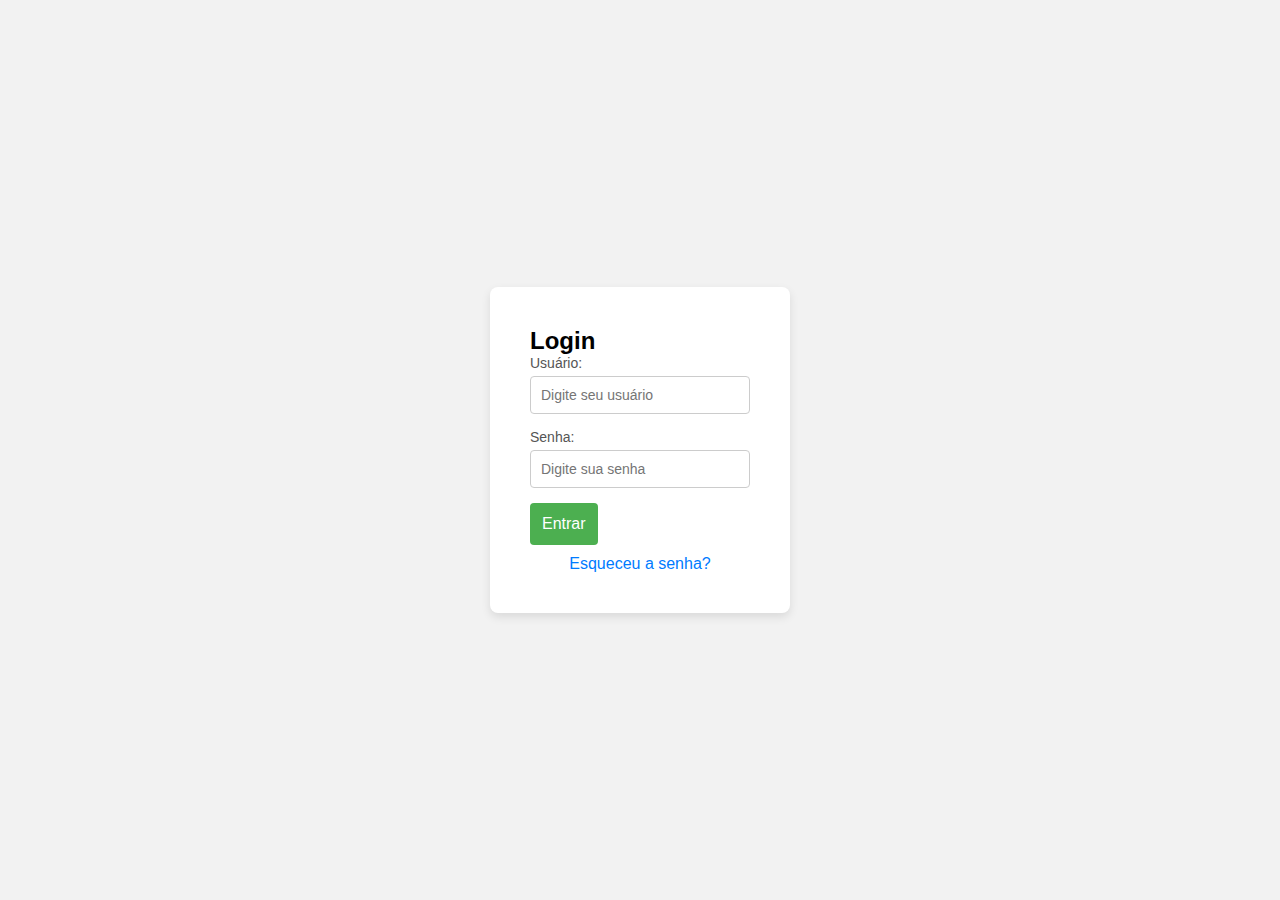
<file: index.html>
<!DOCTYPE html>
<html lang="pt-br">
<head>
    <meta charset="UTF-8">
    <meta name="viewport" content="width=device-width, initial-scale=1.0">
    <title>Tela de Login</title>
    <link rel="stylesheet" href="./css/index.css">
    <link rel="icon" href="./img/Mercado.png" type="image/x-icon">
</head>
<body>
    <div class="login-container">
        <form action="./Menu.html" method="GET" aria-labelledby="login-form">
        <form class="login-form">
            <h2>Login</h2>
            <div class="input-group">
                <label for="username">Usuário:</label>
                <input type="text" id="username" name="username" placeholder="Digite seu usuário" required>
            </div>
            <div class="input-group">
                <label for="password">Senha:</label>
                <input type="password" id="password" name="password" placeholder="Digite sua senha" required>
            </div>
            <button type="submit" class="login-btn">Entrar</button>
            <div class="forgot-password">
                <a href="#">Esqueceu a senha?</a>
            </form>
            </div>
        </form>
    </div>
</body>
</html>
</file>
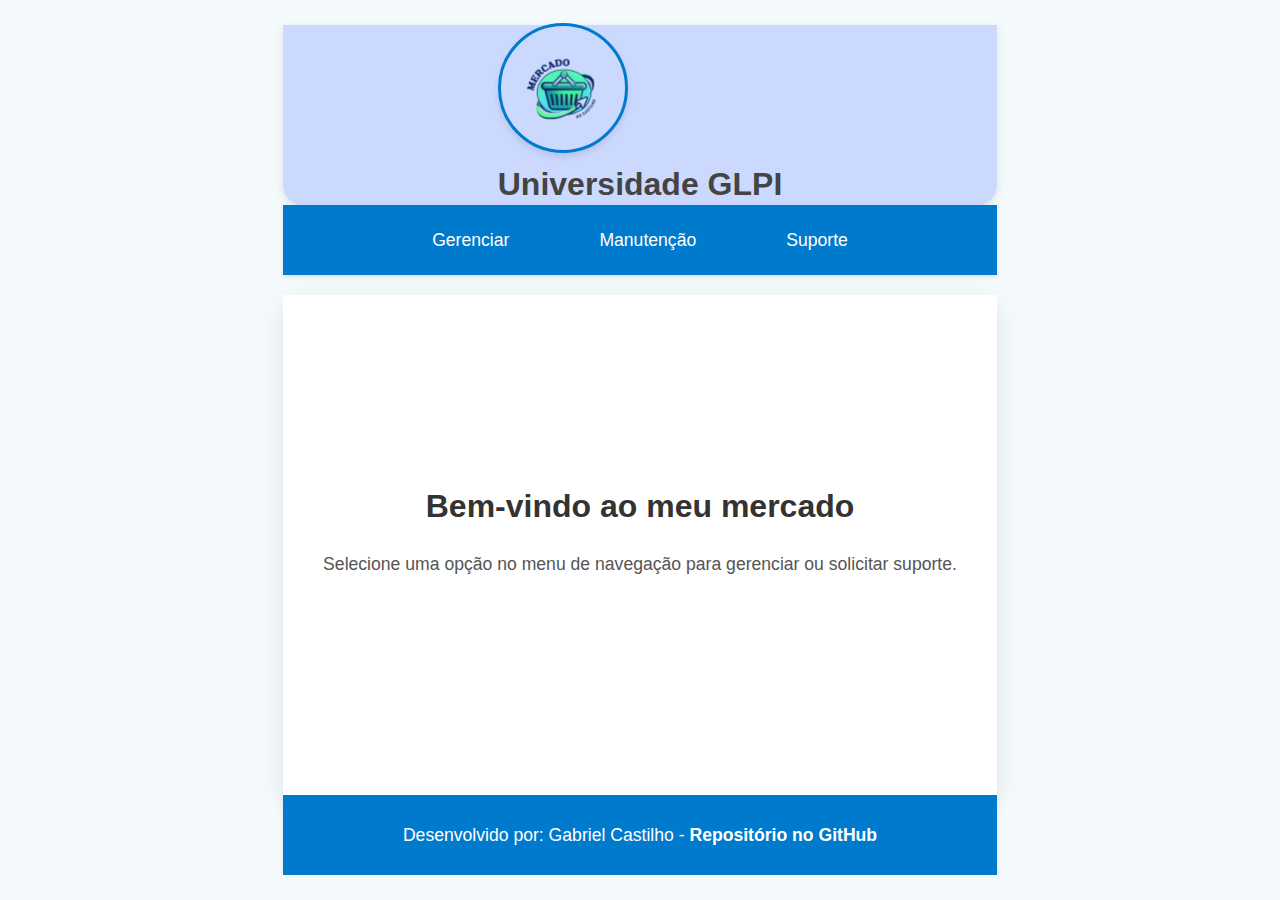
<file: gerenciar.html>
<!DOCTYPE html>
<html lang="pt-br">
<head>
    <meta charset="UTF-8">
    <meta name="viewport" content="width=device-width, initial-scale=1.0">
    <title>Universidade GLPI - Manutenção</title>
    <link rel="stylesheet" href="./css/Menu.css">
    <link rel="shortcut icon" href="./img/Mercado.png" type="image/x-icon">
</head>
<body>
    <div class="container">
        <header class="header">
            <div class="logo-container">
                <img src="./img/Mercado.png" alt="Logo da Universidade GLPI" class="logo">
                <h1>Universidade GLPI</h1>
            </div>
        </header>
        
        <nav class="navigation">
            <ul>
                <li><a href="./gerenciar.html" class="nav-link">Gerenciar</a></li>
                <li><a href="./inventario.html" class="nav-link active">Manutenção</a></li>
                <li><a href="./suporte.html" class="nav-link">Suporte</a></li>
            </ul>
        </nav>
        
        <main class="main-content">
            <section class="content-section">
                <h2>Bem-vindo ao meu mercado</h2>
                <p>Selecione uma opção no menu de navegação para gerenciar ou solicitar suporte.</p>
            </section>
        </main>
        
        <footer class="footer">
            <p>Desenvolvido por: Gabriel Castilho - <a href="#">Repositório no GitHub</a></p>
        </footer>
    </div>
</body>
</html>
</file>
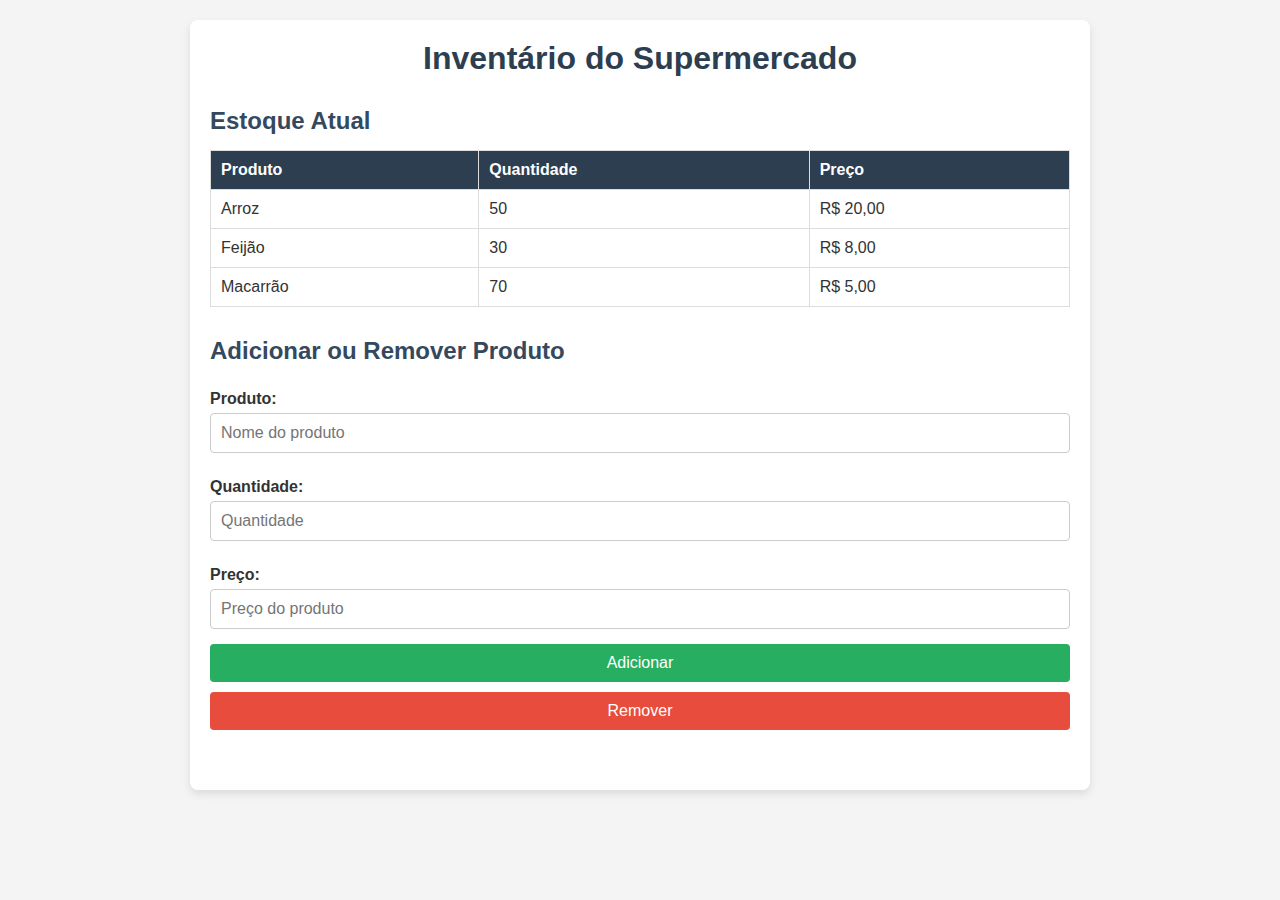
<file: Inventario.html>
<!DOCTYPE html>
<html lang="pt-br">
<head>
    <meta charset="UTF-8">
    <meta name="viewport" content="width=device-width, initial-scale=1.0">
    <title>Sistema de Inventário - Supermercado</title>
    <link rel="stylesheet" href="./css/inventario.css">
</head>
<body>
    <div class="container">
        <h1>Inventário do Supermercado</h1>

        <div class="estoque">
            <h2>Estoque Atual</h2>
            <table>
                <thead>
                    <tr>
                        <th>Produto</th>
                        <th>Quantidade</th>
                        <th>Preço</th>
                    </tr>
                </thead>
                <tbody>
                    <tr>
                        <td>Arroz</td>
                        <td>50</td>
                        <td>R$ 20,00</td>
                    </tr>
                    <tr>
                        <td>Feijão</td>
                        <td>30</td>
                        <td>R$ 8,00</td>
                    </tr>
                    <tr>
                        <td>Macarrão</td>
                        <td>70</td>
                        <td>R$ 5,00</td>
                    </tr>
                </tbody>
            </table>
        </div>

        <div class="adicionar-remover">
            <h2>Adicionar ou Remover Produto</h2>
            <form>
                <label for="produto">Produto:</label>
                <input type="text" id="produto" name="produto" placeholder="Nome do produto">
                
                <label for="quantidade">Quantidade:</label>
                <input type="number" id="quantidade" name="quantidade" placeholder="Quantidade">

                <label for="preco">Preço:</label>
                <input type="text" id="preco" name="preco" placeholder="Preço do produto">

                <button type="submit">Adicionar</button>
                <button type="button">Remover</button>
            </form>
        </div>
    </div>
</body>
</html>
</file>
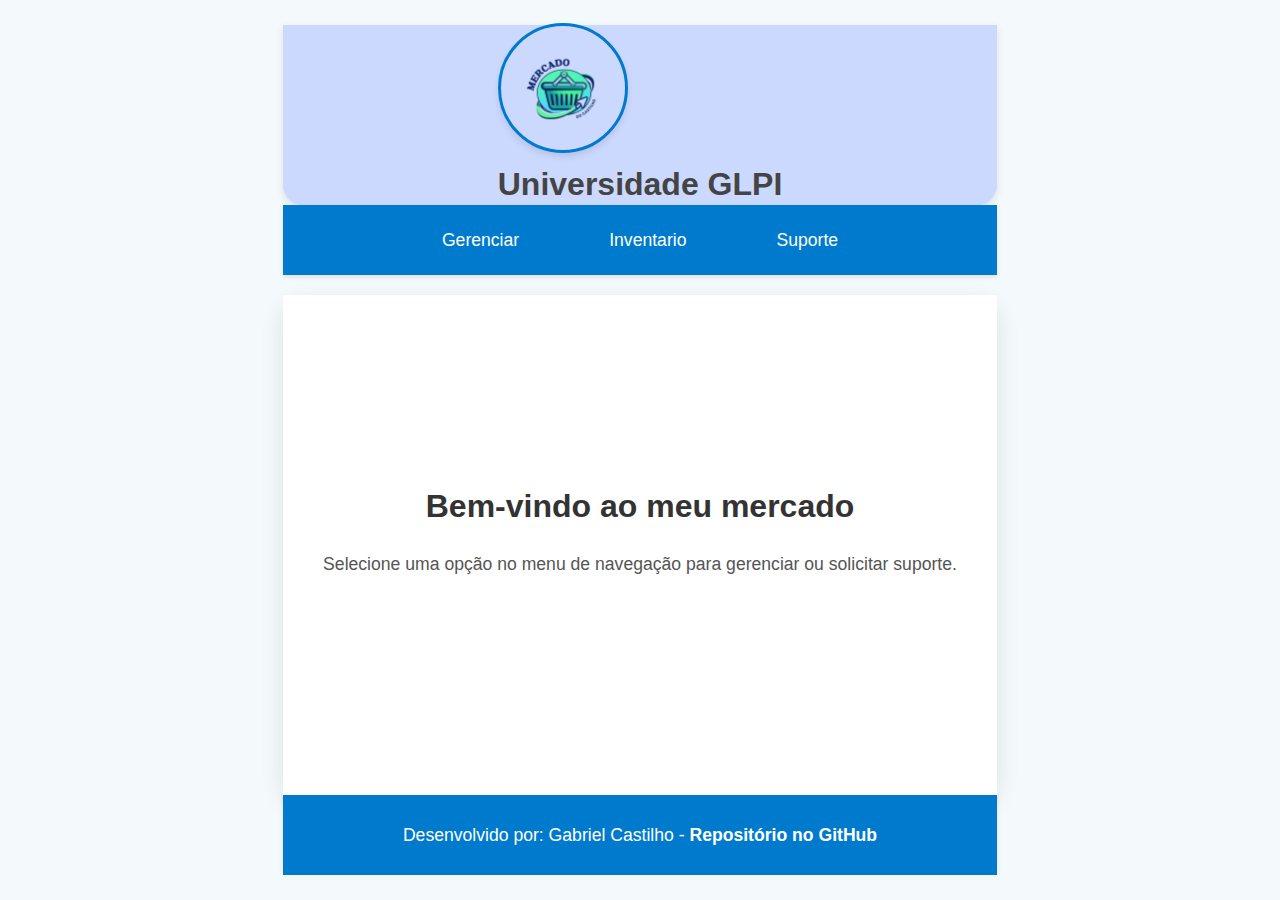
<file: Menu.html>
<!DOCTYPE html>
<html lang="pt-br">
<head>
    <meta charset="UTF-8">
    <meta name="viewport" content="width=device-width, initial-scale=1.0">
    <title>Universidade GLPI - Manutenção</title>
    <link rel="stylesheet" href="./css/Menu.css">
    <link rel="shortcut icon" href="./img/Mercado.png" type="image/x-icon">
</head>
<body>
    <div class="container">
        <header class="header">
            <div class="logo-container">
                <img src="./img/Mercado.png" alt="Logo da Universidade GLPI" class="logo">
                <h1>Universidade GLPI</h1>
            </div>
        </header>
        
        <nav class="navigation">
            <ul>
                <li><a href="./gerenciar.html" class="nav-link">Gerenciar</a></li>
                <li><a href="./inventario.html" class="nav-link active">Inventario</a></li>
                <li><a href="./suporte.html" class="nav-link">Suporte</a></li>
            </ul>
        </nav>
        
        <main class="main-content">
            <section class="content-section">
                <h2>Bem-vindo ao meu mercado</h2>
                <p>Selecione uma opção no menu de navegação para gerenciar ou solicitar suporte.</p>
            </section>
        </main>
        
        <footer class="footer">
            <p>Desenvolvido por: Gabriel Castilho - <a href="#">Repositório no GitHub</a></p>
        </footer>
    </div>
</body>
</html>
</file>
<file: css/index.css>
* {
    margin: 0;
    padding: 0;
    box-sizing: border-box;
}

body {
    font-family: Arial, sans-serif;
    background-color: #f2f2f2;
    display: flex;
    justify-content: center;
    align-items: center;
    height: 100vh;
}

.login-container {
    background-color: #fff;
    padding: 40px;
    border-radius: 8px;
    box-shadow: 0 4px 10px rgba(0, 0, 0, 0.1);
    width: 300px;
}

.login-form {
    display: flex;
    flex-direction: column;
}

.login-form h2 {
    text-align: center;
    margin-bottom: 20px;
    color: #333;
}

.input-group {
    margin-bottom: 15px;
}

.input-group label {
    display: block;
    font-size: 14px;
    color: #555;
    margin-bottom: 5px;
}

.input-group input {
    width: 100%;
    padding: 10px;
    font-size: 14px;
    border: 1px solid #ccc;
    border-radius: 4px;
    outline: none;
}

.input-group input:focus {
    border-color: #4CAF50;
}

.login-btn {
    background-color: #4CAF50;
    color: white;
    border: none;
    padding: 12px;
    font-size: 16px;
    border-radius: 4px;
    cursor: pointer;
    transition: background-color 0.3s;
}

.login-btn:hover {
    background-color: #45a049;
}

.forgot-password {
    text-align: center;
    margin-top: 10px;
}

.forgot-password a {
    color: #007BFF;
    text-decoration: none;
}

.forgot-password a:hover {
    text-decoration: underline;
}
</file>
<file: css/Menu.css>
* {
    margin: 0;
    padding: 0;
    box-sizing: border-box;
}

body {
    font-family: 'Segoe UI', Tahoma, Geneva, Verdana, sans-serif;
    background-color: #f4f9fc;
    color: #444;
    display: flex;
    justify-content: center;
    align-items: center;
    min-height: 100vh;
    flex-direction: column;
    font-size: 16px;
    line-height: 1.5;
}

main {
    width: 100%;
    max-width: 1200px;
    background-color: #ffffff;
    border-radius: 20px;
    box-shadow: 0 8px 24px rgba(0, 0, 0, 0.1);
    display: flex;
    flex-direction: column;
    align-items: stretch;
    margin-top: 20px;
}

nav {
    width: 100%;
    height: 70px;
    background-color: #007acc;
    display: flex;
    justify-content: center;
    align-items: center;
    box-shadow: 0 2px 5px rgba(0, 0, 0, 0.1);
}

nav ul {
    display: flex;
    justify-content: center;
    align-items: center;
    list-style: none;
    padding: 0;
}

nav ul li {
    margin: 0 25px;
}

nav ul li a {
    color: #ffffff;
    text-decoration: none;
    font-size: 1.1em;
    padding: 10px 20px;
    border-radius: 8px;
    transition: background-color 0.3s ease, transform 0.2s ease, box-shadow 0.3s ease;
}

nav ul li a:hover {
    background-color: #005b99;
    transform: scale(1.05);
    box-shadow: 0 4px 8px rgba(0, 0, 0, 0.2);
}

header {
    width: 100%;
    height: 180px;
    background-color: #ccd9ff;
    display: flex;
    justify-content: center;
    align-items: center;
    box-shadow: 0 3px 8px rgba(0, 0, 0, 0.1);
    padding: 20px;
    border-radius: 0 0 20px 20px;
}

header img {
    width: 130px;
    height: 130px;
    object-fit: cover;
    border-radius: 50%;
    border: 3px solid #007acc;
    box-shadow: 0 4px 6px rgba(0, 0, 0, 0.1);
}

section {
    width: 100%;
    min-height: 500px;
    background-color: #ffffff;
    padding: 40px;
    box-sizing: border-box;
    display: flex;
    justify-content: center;
    align-items: center;
    flex-direction: column;
    text-align: center;
}

section h2 {
    font-size: 2em;
    color: #333;
    margin-bottom: 20px;
    font-weight: bold;
}

section p {
    font-size: 1.1em;
    color: #555;
    margin-bottom: 30px;
    line-height: 1.6;
}

footer {
    width: 100%;
    height: 80px;
    background-color: #007acc;
    display: flex;
    justify-content: center;
    align-items: center;
    box-shadow: 0 -2px 5px rgba(0, 0, 0, 0.1);
}

footer p {
    font-family: 'Segoe UI', Tahoma, Geneva, Verdana, sans-serif;
    font-size: 1.1em;
    color: #ffffff;
    text-align: center;
}

footer p a {
    color: #fff;
    text-decoration: none;
    font-weight: bold;
    transition: color 0.3s ease;
}

footer p a:hover {
    color: #ffdb4d;
}

@media (max-width: 768px) {
    header {
        height: 150px;
    }

    nav ul li {
        margin: 0 15px;
    }

    section {
        min-height: 400px;
        padding: 20px;
    }

    footer p {
        font-size: 1em;
    }

    main {
        margin-top: 10px;
    }
}
</file>
<file: css/inventario.css>
* {
    margin: 0;
    padding: 0;
    box-sizing: border-box;
}

body {
    font-family: Arial, sans-serif;
    background-color: #f4f4f4;
    color: #333;
    padding: 20px;
}

.container {
    max-width: 900px;
    margin: 0 auto;
    padding: 20px;
    background-color: #fff;
    border-radius: 8px;
    box-shadow: 0 4px 8px rgba(0, 0, 0, 0.1);
}

h1 {
    text-align: center;
    margin-bottom: 30px;
    color: #2c3e50;
}

.estoque, .adicionar-remover {
    margin-bottom: 30px;
}

h2 {
    color: #34495e;
    margin-bottom: 15px;
}

table {
    width: 100%;
    border-collapse: collapse;
    margin-bottom: 20px;
}

table th, table td {
    padding: 10px;
    text-align: left;
    border: 1px solid #ddd;
}

table th {
    background-color: #2c3e50;
    color: #fff;
}

form {
    display: flex;
    flex-direction: column;
}

form label {
    margin: 10px 0 5px;
    font-weight: bold;
}

form input {
    padding: 10px;
    margin-bottom: 15px;
    border: 1px solid #ccc;
    border-radius: 4px;
    font-size: 16px;
}

form button {
    padding: 10px;
    background-color: #27ae60;
    color: #fff;
    border: none;
    border-radius: 4px;
    cursor: pointer;
    font-size: 16px;
    margin-bottom: 10px;
    transition: background-color 0.3s;
}

form button:hover {
    background-color: #2ecc71;
}

form button[type="button"] {
    background-color: #e74c3c;
}

form button[type="button"]:hover {
    background-color: #c0392b;
}
</file>
